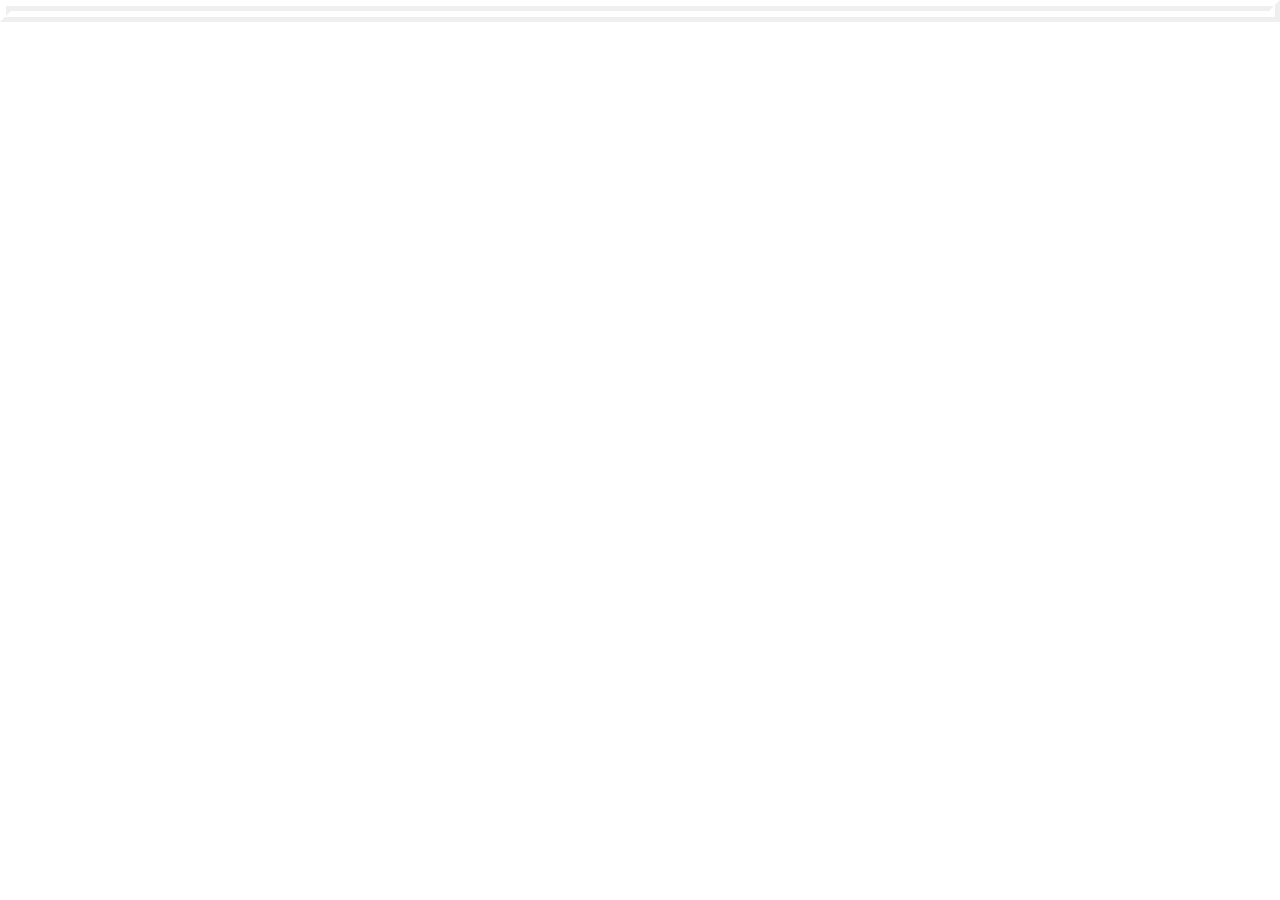
<file: index.html>
<!DOCTYPE HTML>

<html>
	<head>
		<title>I'm Bored, Web Application</title>
		<meta charset="utf-8" />
		<meta name="viewport" content="width=device-width, initial-scale=1, user-scalable=no" />
		<link rel="stylesheet" href="assets/css/main.css" />
		<noscript><link rel="stylesheet" href="assets/css/noscript.css" /></noscript>
	</head>
	<body class="is-preload">
		<div id="wrapper">
			<div id="bg"></div>
			<div id="overlay"></div>
			<div id="main">

				<!-- Header -->
					<header id="header">

						<h1>Click Your Boredom Away</h1>
					
		
		<!-- <input type="text" name="" value=""> -->
						<section id="center">
							<h2 id = "activityName"></h2>
							<h3 id= "accessibilty"></h3>
							<h3 id= "price"></h3>
							<h3 id= "type"></h3>
							<button id = "button" type="button" name="button">Get Random Activity</button>



							<script type="text/javascript" src="js/main.js"></script>
						</section>
					</header>

				<!-- Footer -->
					<footer id="footer">
						<span class="copyright">&copy; KatMLaneDesigns</span>
					</footer>

			</div>
		</div>
		<script>
			window.onload = function() { document.body.classList.remove('is-preload'); }
			window.ontouchmove = function() { return false; }
			window.onorientationchange = function() { document.body.scrollTop = 0; }
		</script>
	</body>
</html>
</file>
<file: assets/css/noscript.css>
/* Wrapper */

	#wrapper {
		opacity: 1 !important;
	}

/* Overlay */

	#overlay {
		opacity: 1 !important;
	}

/* Header */

	#header {
		opacity: 1 !important;
	}

		#header nav li {
			opacity: 1 !important;
		}
</file>
<file: assets/css/main.css>
@import url("https://fonts.googleapis.com/css?family=Source+Sans+Pro:300,900");
@import url("fontawesome-all.min.css");


html, body, div, span, applet, object,
iframe, h1, h2, h3, h4, h5, h6, p, blockquote,
pre, a, abbr, acronym, address, big, cite,
code, del, dfn, em, img, ins, kbd, q, s, samp,
small, strike, strong, sub, sup, tt, var, b,
u, i, center, dl, dt, dd, ol, ul, li, fieldset,
form, label, legend, table, caption, tbody,
tfoot, thead, tr, th, td, article, aside,
canvas, details, embed, figure, figcaption,
footer, header, hgroup, menu, nav, output, ruby,
section, summary, time, mark, audio, video {
	margin: 0;
	padding: 0;
	border: 0;
	font-size: 100%;
	font: inherit;
	vertical-align: baseline;}

article, aside, details, figcaption, figure,
footer, header, hgroup, menu, nav, section {
	display: block;}

body {
	line-height: 1;
	background-color: rgba(201, 241, 253, 0.267) ;
	border: 3mm ridge rgba(255, 255, 255, 0.175);
	min-width: 615px;
	
}
#wrapper {
	min-width: 615px;
}

ol, ul {
	list-style: none;
}

blockquote, q {
	quotes: none;
}

	blockquote:before, blockquote:after, q:before, q:after {
		content: '';
		content: none;
	}

table {
	border-collapse: collapse;
	border-spacing: 0;
}

body {
	-webkit-text-size-adjust: none;
}

mark {
	background-color: transparent;
	color: inherit;
}

input::-moz-focus-inner {
	border: 0;
	padding: 0;
}

input, select, textarea {
	-moz-appearance: none;
	-webkit-appearance: none;
	-ms-appearance: none;
	appearance: none;
}

/* Basic */

	html {
		box-sizing: border-box;
	}

	*, *:before, *:after {
		box-sizing: inherit;
	}

	body {
		background: #fff;
		overflow: hidden;
	}

		body.is-preload *, body.is-preload *:before, body.is-preload *:after {
			-moz-animation: none !important;
			-webkit-animation: none !important;
			-ms-animation: none !important;
			animation: none !important;
			-moz-transition: none !important;
			-webkit-transition: none !important;
			-ms-transition: none !important;
			transition: none !important;
		}

	body, input, select, textarea {
		color: #fff;
		font-family: 'Source Sans Pro', sans-serif;
		font-size: 15pt;
		font-weight: 300 !important;
		letter-spacing: -0.025em;
		line-height: 1.75em;
	}

	a {
		-moz-transition: border-color 0.2s ease-in-out;
		-webkit-transition: border-color 0.2s ease-in-out;
		-ms-transition: border-color 0.2s ease-in-out;
		transition: border-color 0.2s ease-in-out;
		border-bottom: dotted 1px;
		color: inherit;
		outline: 0;
		text-decoration: none;
	}

		a:hover {
			border-color: transparent;
		}
		#activityName, #accessibilty, #price, #type, #button {
			padding: 0.5rem 0;
		}

/* Icon */

	.icon {
		text-decoration: none;
		position: relative;
	}

		.icon:before {
			-moz-osx-font-smoothing: grayscale;
			-webkit-font-smoothing: antialiased;
			display: inline-block;
			font-style: normal;
			font-variant: normal;
			text-rendering: auto;
			line-height: 1;
			text-transform: none !important;
			font-family: 'Font Awesome 5 Free';
			font-weight: 400;
		}

		.icon > .label {
			display: none;
		}

		.icon.solid:before {
			font-weight: 900;
		}

		.icon.brands:before {
			font-family: 'Font Awesome 5 Brands';
		}

/* Wrapper */

	@-moz-keyframes wrapper {
		0% {
			opacity: 0;
		}

		100% {
			opacity: 1;
		}
	}

	@-webkit-keyframes wrapper {
		0% {
			opacity: 0;
		}

		100% {
			opacity: 1;
		}
	}

	@-ms-keyframes wrapper {
		0% {
			opacity: 0;
		}

		100% {
			opacity: 1;
		}
	}

	@keyframes wrapper {
		0% {
			opacity: 0;
		}

		100% {
			opacity: 1;
		}
	}

	#wrapper {
		-moz-animation: wrapper 3s forwards;
		-webkit-animation: wrapper 3s forwards;
		-ms-animation: wrapper 3s forwards;
		animation: wrapper 3s forwards;
		height: 100%;
		left: 0;
		opacity: 0;
		position: fixed;
		top: 0;
		overflow-x: hidden;
	}

/* BG */

	#bg {
		-moz-animation: bg 60s linear infinite;
		-webkit-animation: bg 60s linear infinite;
		-ms-animation: bg 60s linear infinite;
		animation: bg 60s linear infinite;
		-moz-backface-visibility: hidden;
		-webkit-backface-visibility: hidden;
		-ms-backface-visibility: hidden;
		backface-visibility: hidden;
		-moz-transform: translate3d(0,0,0);
		-webkit-transform: translate3d(0,0,0);
		-ms-transform: translate3d(0,0,0);
		transform: translate3d(0,0,0);
	/* Set your background with this */

		background: #348cb2 url("images/bg.jpg") bottom left;
		background-repeat: repeat-x;
		height: 100%;
		width:100%
		left: 0;
		opacity: 1;
		position: fixed;
		top: 0;
	}

	@-moz-keyframes bg {
		0% {
			-moz-transform: translate3d(0,0,0);
			-webkit-transform: translate3d(0,0,0);
			-ms-transform: translate3d(0,0,0);
			transform: translate3d(0,0,0);
		}

		100% {
			-moz-transform: translate3d(-2250px,0,0);
			-webkit-transform: translate3d(-2250px,0,0);
			-ms-transform: translate3d(-2250px,0,0);
			transform: translate3d(-2250px,0,0);
		}
	}

	@-webkit-keyframes bg {
		0% {
			-moz-transform: translate3d(0,0,0);
			-webkit-transform: translate3d(0,0,0);
			-ms-transform: translate3d(0,0,0);
			transform: translate3d(0,0,0);
		}

		100% {
			-moz-transform: translate3d(-2250px,0,0);
			-webkit-transform: translate3d(-2250px,0,0);
			-ms-transform: translate3d(-2250px,0,0);
			transform: translate3d(-2250px,0,0);
		}
	}

	@-ms-keyframes bg {
		0% {
			-moz-transform: translate3d(0,0,0);
			-webkit-transform: translate3d(0,0,0);
			-ms-transform: translate3d(0,0,0);
			transform: translate3d(0,0,0);
		}

		100% {
			-moz-transform: translate3d(-2250px,0,0);
			-webkit-transform: translate3d(-2250px,0,0);
			-ms-transform: translate3d(-2250px,0,0);
			transform: translate3d(-2250px,0,0);
		}
	}

	@keyframes bg {
		0% {
			-moz-transform: translate3d(0,0,0);
			-webkit-transform: translate3d(0,0,0);
			-ms-transform: translate3d(0,0,0);
			transform: translate3d(0,0,0);
		}

		100% {
			-moz-transform: translate3d(-2250px,0,0);
			-webkit-transform: translate3d(-2250px,0,0);
			-ms-transform: translate3d(-2250px,0,0);
			transform: translate3d(-2250px,0,0);
		}
	}

	#bg {
		background-size: 2250px auto;
		width: 6750px;
	}

/* Overlay */

	@-moz-keyframes overlay {
		0% {
			opacity: 0;
		}

		100% {
			opacity: 1;
		}
	}

	@-webkit-keyframes overlay {
		0% {
			opacity: 0;
		}

		100% {
			opacity: 1;
		}
	}

	@-ms-keyframes overlay {
		0% {
			opacity: 0;
		}

		100% {
			opacity: 1;
		}
	}

	@keyframes overlay {
		0% {
			opacity: 0;
		}

		100% {
			opacity: 1;
		}
	}

	#overlay {
		-moz-animation: overlay 1.5s 1.5s forwards;
		-webkit-animation: overlay 1.5s 1.5s forwards;
		-ms-animation: overlay 1.5s 1.5s forwards;
		animation: overlay 1.5s 1.5s forwards;
		background-attachment: fixed, fixed;
		background-image: url("images/overlay-pattern.png"), url("images/overlay.svg");
		background-position: top left, center center;
		background-repeat: repeat, no-repeat;
		background-size: auto, cover;
		height: 100%;
		left: 0;
		opacity: 0;
		position: fixed;
		top: 0;
		width: 100%;
	}

/* Main */

	#main {
		height: 100%;
		left: 0;
		position: fixed;
		text-align: center;
		top: 0;
		width: 100%;
	}

		#main:before {
			content: '';
			display: inline-block;
			height: 100%;
			margin-right: 0;
			vertical-align: middle;
			width: 1px;
		}

/* Header */

	@-moz-keyframes header {
		0% {
			-moz-transform: translate3d(0,1em,0);
			-webkit-transform: translate3d(0,1em,0);
			-ms-transform: translate3d(0,1em,0);
			transform: translate3d(0,1em,0);
			opacity: 0;
		}

		100% {
			-moz-transform: translate3d(0,0,0);
			-webkit-transform: translate3d(0,0,0);
			-ms-transform: translate3d(0,0,0);
			transform: translate3d(0,0,0);
			opacity: 1;
		}
	}

	@-webkit-keyframes header {
		0% {
			-moz-transform: translate3d(0,1em,0);
			-webkit-transform: translate3d(0,1em,0);
			-ms-transform: translate3d(0,1em,0);
			transform: translate3d(0,1em,0);
			opacity: 0;
		}

		100% {
			-moz-transform: translate3d(0,0,0);
			-webkit-transform: translate3d(0,0,0);
			-ms-transform: translate3d(0,0,0);
			transform: translate3d(0,0,0);
			opacity: 1;
		}
	}

	@-ms-keyframes header {
		0% {
			-moz-transform: translate3d(0,1em,0);
			-webkit-transform: translate3d(0,1em,0);
			-ms-transform: translate3d(0,1em,0);
			transform: translate3d(0,1em,0);
			opacity: 0;
		}

		100% {
			-moz-transform: translate3d(0,0,0);
			-webkit-transform: translate3d(0,0,0);
			-ms-transform: translate3d(0,0,0);
			transform: translate3d(0,0,0);
			opacity: 1;
		}
	}

	@keyframes header {
		0% {
			-moz-transform: translate3d(0,1em,0);
			-webkit-transform: translate3d(0,1em,0);
			-ms-transform: translate3d(0,1em,0);
			transform: translate3d(0,1em,0);
			opacity: 0;
		}

		100% {
			-moz-transform: translate3d(0,0,0);
			-webkit-transform: translate3d(0,0,0);
			-ms-transform: translate3d(0,0,0);
			transform: translate3d(0,0,0);
			opacity: 1;
		}
	}

	@-moz-keyframes nav-icons {
		0% {
			-moz-transform: translate3d(0,1em,0);
			-webkit-transform: translate3d(0,1em,0);
			-ms-transform: translate3d(0,1em,0);
			transform: translate3d(0,1em,0);
			opacity: 0;
		}

		100% {
			-moz-transform: translate3d(0,0,0);
			-webkit-transform: translate3d(0,0,0);
			-ms-transform: translate3d(0,0,0);
			transform: translate3d(0,0,0);
			opacity: 1;
		}
	}

	@-webkit-keyframes nav-icons {
		0% {
			-moz-transform: translate3d(0,1em,0);
			-webkit-transform: translate3d(0,1em,0);
			-ms-transform: translate3d(0,1em,0);
			transform: translate3d(0,1em,0);
			opacity: 0;
		}

		100% {
			-moz-transform: translate3d(0,0,0);
			-webkit-transform: translate3d(0,0,0);
			-ms-transform: translate3d(0,0,0);
			transform: translate3d(0,0,0);
			opacity: 1;
		}
	}

	@-ms-keyframes nav-icons {
		0% {
			-moz-transform: translate3d(0,1em,0);
			-webkit-transform: translate3d(0,1em,0);
			-ms-transform: translate3d(0,1em,0);
			transform: translate3d(0,1em,0);
			opacity: 0;
		}

		100% {
			-moz-transform: translate3d(0,0,0);
			-webkit-transform: translate3d(0,0,0);
			-ms-transform: translate3d(0,0,0);
			transform: translate3d(0,0,0);
			opacity: 1;
		}
	}

	@keyframes nav-icons {
		0% {
			-moz-transform: translate3d(0,1em,0);
			-webkit-transform: translate3d(0,1em,0);
			-ms-transform: translate3d(0,1em,0);
			transform: translate3d(0,1em,0);
			opacity: 0;
		}

		100% {
			-moz-transform: translate3d(0,0,0);
			-webkit-transform: translate3d(0,0,0);
			-ms-transform: translate3d(0,0,0);
			transform: translate3d(0,0,0);
			opacity: 1;
		}
	}

	#header {
		-moz-animation: header 1s 2.25s forwards;
		-webkit-animation: header 1s 2.25s forwards;
		-ms-animation: header 1s 2.25s forwards;
		animation: header 1s 2.25s forwards;
		-moz-backface-visibility: hidden;
		-webkit-backface-visibility: hidden;
		-ms-backface-visibility: hidden;
		backface-visibility: hidden;
		-moz-transform: translate3d(0,0,0);
		-webkit-transform: translate3d(0,0,0);
		-ms-transform: translate3d(0,0,0);
		transform: translate3d(0,0,0);
		cursor: default;
		display: inline-block;
		opacity: 0;
		position: relative;
		text-align: center;
		top: -1em;
		vertical-align: middle;
		width: 90%;
	}

	

		#header h1 {
			font-size: 4.35em;
			font-weight: 900;
			letter-spacing: -0.035em;
			line-height: 1em;
		}

		#header p {
			font-size: 1.25em;
			margin: 0.75em 0 0.25em 0;
			opacity: 0.75;
		}

		#header nav {
			margin: 1.5em 0 0 0;
		}

			#header nav li {
				-moz-animation: nav-icons 0.5s ease-in-out forwards;
				-webkit-animation: nav-icons 0.5s ease-in-out forwards;
				-ms-animation: nav-icons 0.5s ease-in-out forwards;
				animation: nav-icons 0.5s ease-in-out forwards;
				-moz-backface-visibility: hidden;
				-webkit-backface-visibility: hidden;
				-ms-backface-visibility: hidden;
				backface-visibility: hidden;
				-moz-transform: translate3d(0,0,0);
				-webkit-transform: translate3d(0,0,0);
				-ms-transform: translate3d(0,0,0);
				transform: translate3d(0,0,0);
				display: inline-block;
				height: 5.35em;
				line-height: 5.885em;
				opacity: 0;
				position: relative;
				top: 0;
				width: 5.35em;
			}

				#header nav li:nth-child(1) {
					-moz-animation-delay: 2.5s;
					-webkit-animation-delay: 2.5s;
					-ms-animation-delay: 2.5s;
					animation-delay: 2.5s;
				}

				#header nav li:nth-child(2) {
					-moz-animation-delay: 2.75s;
					-webkit-animation-delay: 2.75s;
					-ms-animation-delay: 2.75s;
					animation-delay: 2.75s;
				}

				#header nav li:nth-child(3) {
					-moz-animation-delay: 3s;
					-webkit-animation-delay: 3s;
					-ms-animation-delay: 3s;
					animation-delay: 3s;
				}

				#header nav li:nth-child(4) {
					-moz-animation-delay: 3.25s;
					-webkit-animation-delay: 3.25s;
					-ms-animation-delay: 3.25s;
					animation-delay: 3.25s;
				}

				#header nav li:nth-child(5) {
					-moz-animation-delay: 3.5s;
					-webkit-animation-delay: 3.5s;
					-ms-animation-delay: 3.5s;
					animation-delay: 3.5s;
				}

				#header nav li:nth-child(6) {
					-moz-animation-delay: 3.75s;
					-webkit-animation-delay: 3.75s;
					-ms-animation-delay: 3.75s;
					animation-delay: 3.75s;
				}

				#header nav li:nth-child(7) {
					-moz-animation-delay: 4s;
					-webkit-animation-delay: 4s;
					-ms-animation-delay: 4s;
					animation-delay: 4s;
				}

				#header nav li:nth-child(8) {
					-moz-animation-delay: 4.25s;
					-webkit-animation-delay: 4.25s;
					-ms-animation-delay: 4.25s;
					animation-delay: 4.25s;
				}

				#header nav li:nth-child(9) {
					-moz-animation-delay: 4.5s;
					-webkit-animation-delay: 4.5s;
					-ms-animation-delay: 4.5s;
					animation-delay: 4.5s;
				}

				#header nav li:nth-child(10) {
					-moz-animation-delay: 4.75s;
					-webkit-animation-delay: 4.75s;
					-ms-animation-delay: 4.75s;
					animation-delay: 4.75s;
				}

			#header nav a {
				-webkit-tap-highlight-color: rgba(0, 0, 0, 0);
				-webkit-touch-callout: none;
				border: 0;
				display: inline-block;
			}

				#header nav a:before {
					-moz-transition: all 0.2s ease-in-out;
					-webkit-transition: all 0.2s ease-in-out;
					-ms-transition: all 0.2s ease-in-out;
					transition: all 0.2s ease-in-out;
					border-radius: 100%;
					border: solid 1px #fff;
					display: block;
					font-size: 1.75em;
					height: 2.5em;
					line-height: 2.5em;
					position: relative;
					text-align: center;
					top: 0;
					width: 2.5em;
				}

				#header nav a:hover {
					font-size: 1.1em;
				}

					#header nav a:hover:before {
						background-color: rgba(255, 255, 255, 0.175);
						color: #fff;
					}

				#header nav a:active {
					font-size: 0.95em;
					background: none;
				}

					#header nav a:active:before {
						background-color: rgba(255, 255, 255, 0.35);
						color: #fff;
					}

				#header nav a span {
					display: none;
				}

/* Footer */

	#footer {
		background-image: -moz-linear-gradient(top, rgba(0,0,0,0), rgba(0,0,0,0.5) 75%);
		background-image: -webkit-linear-gradient(top, rgba(0,0,0,0), rgba(0,0,0,0.5) 75%);
		background-image: -ms-linear-gradient(top, rgba(0,0,0,0), rgba(0,0,0,0.5) 75%);
		background-image: linear-gradient(top, rgba(0,0,0,0), rgba(0,0,0,0.5) 75%);
		bottom: 0;
		cursor: default;
		height: 6em;
		left: 0;
		line-height: 8em;
		position: absolute;
		text-align: center;
		width: 100%;
	}


#center {
	background: rgba(132, 142, 145, 0.267);
	border: 4mm ridge rgba(71, 39, 34, 0.904);
	font-size: 2rem;
	margin: 0 15rem;
}

#button  {
	  padding: 0.6em 2em;
	  border: none;
	  outline: none;
	  color: rgb(255, 255, 255);
	  background: #111;
	  cursor: pointer;
	  position: relative;
	  z-index: 0;
	  border-radius: 10px;
	  user-select: none;
	  -webkit-user-select: none;
	  touch-action: manipulation;
	  font-size: 20px;
	}
	
	#button:before {
	  content: "";
	  background: linear-gradient(
		45deg,
		#291c1c,
		#3a220e,
		#664532,
		#864434,
		#724a3d,
		#4d3333,
		#3a1f1f,
		#75332b,
		#3f2724
	  );
	  position: absolute;
	  top: -2px;
	  left: -2px;
	  background-size: 400%;
	  z-index: -1;
	  filter: blur(5px);
	  -webkit-filter: blur(5px);
	  width: calc(100% + 4px);
	  height: calc(100% + 4px);
	  animation: glowing-button-85 20s linear infinite;
	  transition: opacity 0.3s ease-in-out;
	  border-radius: 10px;
	}
	
	@keyframes glowing-button-85 {
	  0% {
		background-position: 0 0;
	  }
	  50% {
		background-position: 400% 0;
	  }
	  100% {
		background-position: 0 0;
	  }
	}
	
	.button-85:after {
	  z-index: -1;
	  content: "";
	  position: absolute;
	  width: 100%;
	  height: 100%;
	  background: #222;
	  left: 0;
	  top: 0;
	  border-radius: 10px;
	}
#activityName {
	font-size: 2.5rem;
}





/* Wide */

	@media screen and (max-width: 1680px) {


		/* Basic */

			body, input, select, textarea {
				font-size: 13pt;
			}

		/* BG */

			@-moz-keyframes bg {
				0% {
					-moz-transform: translate3d(0,0,0);
					-webkit-transform: translate3d(0,0,0);
					-ms-transform: translate3d(0,0,0);
					transform: translate3d(0,0,0);
				}

				100% {
					-moz-transform: translate3d(-1500px,0,0);
					-webkit-transform: translate3d(-1500px,0,0);
					-ms-transform: translate3d(-1500px,0,0);
					transform: translate3d(-1500px,0,0);
				}

	}

		@-webkit-keyframes bg {
			0% {
				-moz-transform: translate3d(0,0,0);
				-webkit-transform: translate3d(0,0,0);
				-ms-transform: translate3d(0,0,0);
				transform: translate3d(0,0,0);
			}

			100% {
				-moz-transform: translate3d(-1500px,0,0);
				-webkit-transform: translate3d(-1500px,0,0);
				-ms-transform: translate3d(-1500px,0,0);
				transform: translate3d(-1500px,0,0);
			}
			}

		@-ms-keyframes bg {
			0% {
				-moz-transform: translate3d(0,0,0);
				-webkit-transform: translate3d(0,0,0);
				-ms-transform: translate3d(0,0,0);
				transform: translate3d(0,0,0);
			}

			100% {
				-moz-transform: translate3d(-1500px,0,0);
				-webkit-transform: translate3d(-1500px,0,0);
				-ms-transform: translate3d(-1500px,0,0);
				transform: translate3d(-1500px,0,0);
			}
		}

		@keyframes bg {
			0% {
				-moz-transform: translate3d(0,0,0);
				-webkit-transform: translate3d(0,0,0);
				-ms-transform: translate3d(0,0,0);
				transform: translate3d(0,0,0);
			}

			100% {
				-moz-transform: translate3d(-1500px,0,0);
				-webkit-transform: translate3d(-1500px,0,0);
				-ms-transform: translate3d(-1500px,0,0);
				transform: translate3d(-1500px,0,0);
			}
		}

		#bg {
			background-size: 1500px auto;
			width: 4500px;
		} }

/* Normal */

	@media screen and (max-width: 1280px) {

		/* Basic */

			body, input, select, textarea {
				font-size: 12pt;
			}

		/* BG */

			@-moz-keyframes bg {
				0% {
					-moz-transform: translate3d(0,0,0);
					-webkit-transform: translate3d(0,0,0);
					-ms-transform: translate3d(0,0,0);
					transform: translate3d(0,0,0);
				}

				100% {
					-moz-transform: translate3d(-750px,0,0);
					-webkit-transform: translate3d(-750px,0,0);
					-ms-transform: translate3d(-750px,0,0);
					transform: translate3d(-750px,0,0);
				}

	}

		@-webkit-keyframes bg {
			0% {
				-moz-transform: translate3d(0,0,0);
				-webkit-transform: translate3d(0,0,0);
				-ms-transform: translate3d(0,0,0);
				transform: translate3d(0,0,0);
			}

			100% {
				-moz-transform: translate3d(-750px,0,0);
				-webkit-transform: translate3d(-750px,0,0);
				-ms-transform: translate3d(-750px,0,0);
				transform: translate3d(-750px,0,0);
			}
			}

		@-ms-keyframes bg {
			0% {
				-moz-transform: translate3d(0,0,0);
				-webkit-transform: translate3d(0,0,0);
				-ms-transform: translate3d(0,0,0);
				transform: translate3d(0,0,0);
			}

			100% {
				-moz-transform: translate3d(-750px,0,0);
				-webkit-transform: translate3d(-750px,0,0);
				-ms-transform: translate3d(-750px,0,0);
				transform: translate3d(-750px,0,0);
			}
		}

		@keyframes bg {
			0% {
				-moz-transform: translate3d(0,0,0);
				-webkit-transform: translate3d(0,0,0);
				-ms-transform: translate3d(0,0,0);
				transform: translate3d(0,0,0);
			}

			100% {
				-moz-transform: translate3d(-750px,0,0);
				-webkit-transform: translate3d(-750px,0,0);
				-ms-transform: translate3d(-750px,0,0);
				transform: translate3d(-750px,0,0);
			}
		}

		#bg {
			background-size: 750px auto;
			width: 2250px;
		} }

/* Mobile */

	@media screen and (max-width: 1280px) {

		/* Basic */

			body {
				min-width: 615px;
			}

			body, input, select, textarea {
				font-size: 11pt;
			}

		/* BG */

			@-moz-keyframes bg {
				0% {
					-moz-transform: translate3d(0,0,0);
					-webkit-transform: translate3d(0,0,0);
					-ms-transform: translate3d(0,0,0);
					transform: translate3d(0,0,0);
				}

				100% {
					-moz-transform: translate3d(-300px,0,0);
					-webkit-transform: translate3d(-300px,0,0);
					-ms-transform: translate3d(-300px,0,0);
					transform: translate3d(-300px,0,0);
				}

	}

		@-webkit-keyframes bg {
			0% {
				-moz-transform: translate3d(0,0,0);
				-webkit-transform: translate3d(0,0,0);
				-ms-transform: translate3d(0,0,0);
				transform: translate3d(0,0,0);
			}

			100% {
				-moz-transform: translate3d(-300px,0,0);
				-webkit-transform: translate3d(-300px,0,0);
				-ms-transform: translate3d(-300px,0,0);
				transform: translate3d(-300px,0,0);
			}
			}

		@-ms-keyframes bg {
			0% {
				-moz-transform: translate3d(0,0,0);
				-webkit-transform: translate3d(0,0,0);
				-ms-transform: translate3d(0,0,0);
				transform: translate3d(0,0,0);
			}

			100% {
				-moz-transform: translate3d(-300px,0,0);
				-webkit-transform: translate3d(-300px,0,0);
				-ms-transform: translate3d(-300px,0,0);
				transform: translate3d(-300px,0,0);
			}
		}

		@keyframes bg {
			0% {
				-moz-transform: translate3d(0,0,0);
				-webkit-transform: translate3d(0,0,0);
				-ms-transform: translate3d(0,0,0);
				transform: translate3d(0,0,0);
			}

			100% {
				-moz-transform: translate3d(-300px,0,0);
				-webkit-transform: translate3d(-300px,0,0);
				-ms-transform: translate3d(-300px,0,0);
				transform: translate3d(-300px,0,0);
			}
		}

		#bg {
			background-size: 300px auto;
			width: 1245px;
		}
		#center {
			/* background: rgba(132, 142, 145, 0.267);
			border: 4mm ridge rgba(71, 39, 34, 0.904); */
			font-size: 2rem;
			margin: 0 15rem;
		}
	/* Header */

		#header h1 {
			font-size: 2.5em;
		}

		#header p {
			font-size: 1em;
		}

		#header nav {
			font-size: 1em;
		}

			#header nav a:hover {
				font-size: 1em;
			}

			#header nav a:active {
				font-size: 1em;
			} }


			@media screen and (max-width: 1170px) {
				#center {
					/* background: rgba(132, 142, 145, 0.267);
					border: 4mm ridge rgba(71, 39, 34, 0.904); */
					font-size: 1.5rem;
					margin: 0 6rem;
				}
				#activityName {
					font-size: 2rem;
		
				}
		



			}



			


			

/* Mobile (Portrait) */

	@media screen and (max-width: 825px) {
		#center {
			/* background: rgba(132, 142, 145, 0.267);
			border: 4mm ridge rgba(71, 39, 34, 0.904); */
			font-size: 1rem;
			margin: 0 6rem;
		}
		#activityName {
			font-size: 1.5rem;

		}

		/* BG */

			@-moz-keyframes bg {
				0% {
					-moz-transform: translate3d(0,0,0);
					-webkit-transform: translate3d(0,0,0);
					-ms-transform: translate3d(0,0,0);
					transform: translate3d(0,0,0);
				}

				100% {
					-moz-transform: translate3d(-412.5px,0,0);
					-webkit-transform: translate3d(-412.5px,0,0);
					-ms-transform: translate3d(-412.5px,0,0);
					transform: translate3d(-412.5px,0,0);
				}

	}

		@-webkit-keyframes bg {
			0% {
				-moz-transform: translate3d(0,0,0);
				-webkit-transform: translate3d(0,0,0);
				-ms-transform: translate3d(0,0,0);
				transform: translate3d(0,0,0);
			}

			100% {
				-moz-transform: translate3d(-412.5px,0,0);
				-webkit-transform: translate3d(-412.5px,0,0);
				-ms-transform: translate3d(-412.5px,0,0);
				transform: translate3d(-412.5px,0,0);
			}
			}

		@-ms-keyframes bg {
			0% {
				-moz-transform: translate3d(0,0,0);
				-webkit-transform: translate3d(0,0,0);
				-ms-transform: translate3d(0,0,0);
				transform: translate3d(0,0,0);
			}

			100% {
				-moz-transform: translate3d(-412.5px,0,0);
				-webkit-transform: translate3d(-412.5px,0,0);
				-ms-transform: translate3d(-412.5px,0,0);
				transform: translate3d(-412.5px,0,0);
			}
		}

		@keyframes bg {
			0% {
				-moz-transform: translate3d(0,0,0);
				-webkit-transform: translate3d(0,0,0);
				-ms-transform: translate3d(0,0,0);
				transform: translate3d(0,0,0);
			}

			100% {
				-moz-transform: translate3d(-412.5px,0,0);
				-webkit-transform: translate3d(-412.5px,0,0);
				-ms-transform: translate3d(-412.5px,0,0);
				transform: translate3d(-412.5px,0,0);
			}
		}

		#bg {
			background-size: 412.5px auto;
			width: 1237.5px;
		}

	/* Header */

		#header nav {
			padding: 0 1em;
		} }

		@media screen and (max-width: 720px) {

				
			#button  {
							padding: 0.6em 2em;
							border: none;
							outline: none;
							color: rgb(255, 255, 255);
							background: #111;
							cursor: pointer;
							position: relative;
							z-index: 0;
							border-radius: 10px;
							user-select: none;
							-webkit-user-select: none;
							touch-action: manipulation;
							font-size: 1rem;
						}
			



		}
</file>
